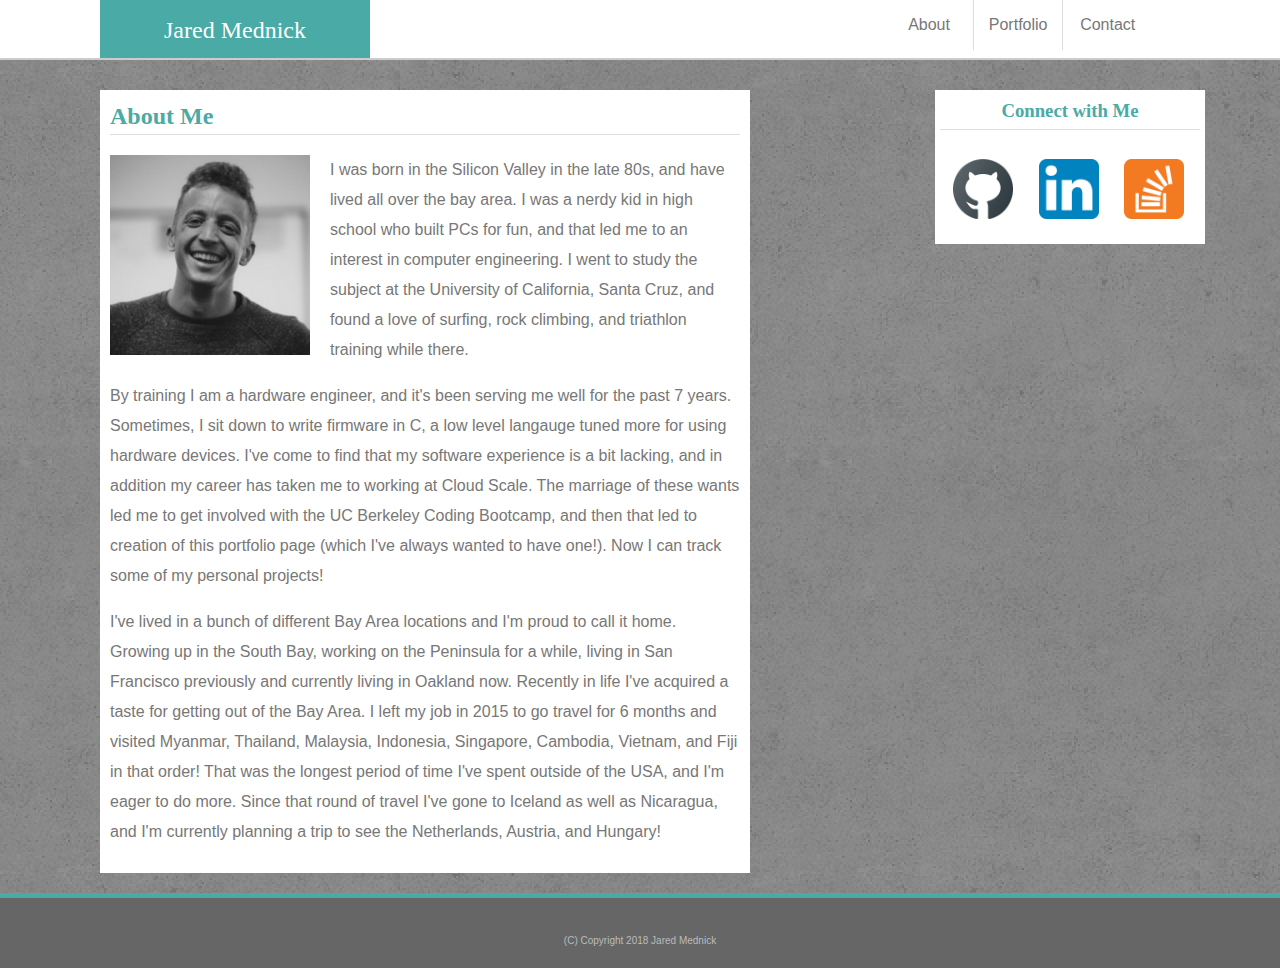
<file: index.html>
<!DOCTYPE html>
<html lang="en">
<head>
	<meta charset="UTF-8">
	<title>Jared's Bio Page</title>
	<link rel="stylesheet" type="text/css" href="assets/css/style.css">
</head>
<body>

	<div class="header-container">
		<header>Jared Mednick</header>
		<nav>
			<ul>
  				<li class="border">
  					<a href="index.html">About</a>
  				</li>
  				<li class="border">
  					<a href="portfolio.html">Portfolio</a>
  				</li>
  				<li>
  					<a href="contact.html">Contact</a>
  				</li>
  			</ul>
  		</nav>
	</div>


	<div class="main-container">
		<section id="main-bio">
			<h2>About Me</h2>

			<img id="my-image" src="assets/images/jared_large.png" alt="Jared Mednick">

			<p>I was born in the Silicon Valley in the late 80s, and have lived all over the bay area.  I was a nerdy kid in high school who built PCs for fun, and that led me to an interest in computer engineering.  I went to study the subject at the University of California, Santa Cruz, and found a love of surfing, rock climbing, and triathlon training while there.</p>

			<p>By training I am a hardware engineer, and it's been serving me well for the past 7 years.  Sometimes, I sit down to write firmware in C, a low level langauge tuned more for using hardware devices.  I've come to find that my software experience is a bit lacking, and in addition my career has taken me to working at Cloud Scale.  The marriage of these wants led me to get involved with the UC Berkeley Coding Bootcamp, and then that led to creation of this portfolio page (which I've always wanted to have one!).  Now I can track some of my personal projects!</p>

			<p>I've lived in a bunch of different Bay Area locations and I'm proud to call it home.  Growing up in the South Bay, working on the Peninsula for a while, living in San Francisco previously and currently living in Oakland now.  Recently in life I've acquired a taste for getting out of the Bay Area.  I left my job in 2015 to go travel for 6 months and visited Myanmar, Thailand, Malaysia, Indonesia, Singapore, Cambodia, Vietnam, and Fiji in that order!  That was the longest period of time I've spent outside of the USA, and I'm eager to do more.  Since that round of travel I've gone to Iceland as well as Nicaragua, and I'm currently planning a trip to see the Netherlands, Austria, and Hungary!</p>

		</section>
		<section id="social-links">
      		<h3>Connect with Me</h3>
      		<ul>
        		<li><a href="https://github.com/wodjafink"><img class="icon" src="assets/images/github_icon.png" alt="GitHub Profile"></a></li>
        		<li><a href="https://www.linkedin.com/in/jaredmednick"><img class="icon" src="assets/images/linkedin_icon.png" alt="LinkedIn Profile"></a></li>
        		<li><a href="https://stackoverflow.com/users/6111217/wodjafink"><img class="icon" src="assets/images/stack_overflow_icon.png" alt="StackOverflow Profile"></a></li>
      		</ul>
    	</section>
	</div>
	<footer>
		<p>(C) Copyright 2018 Jared Mednick</p>
	</footer>
</body>
</html>
</file>
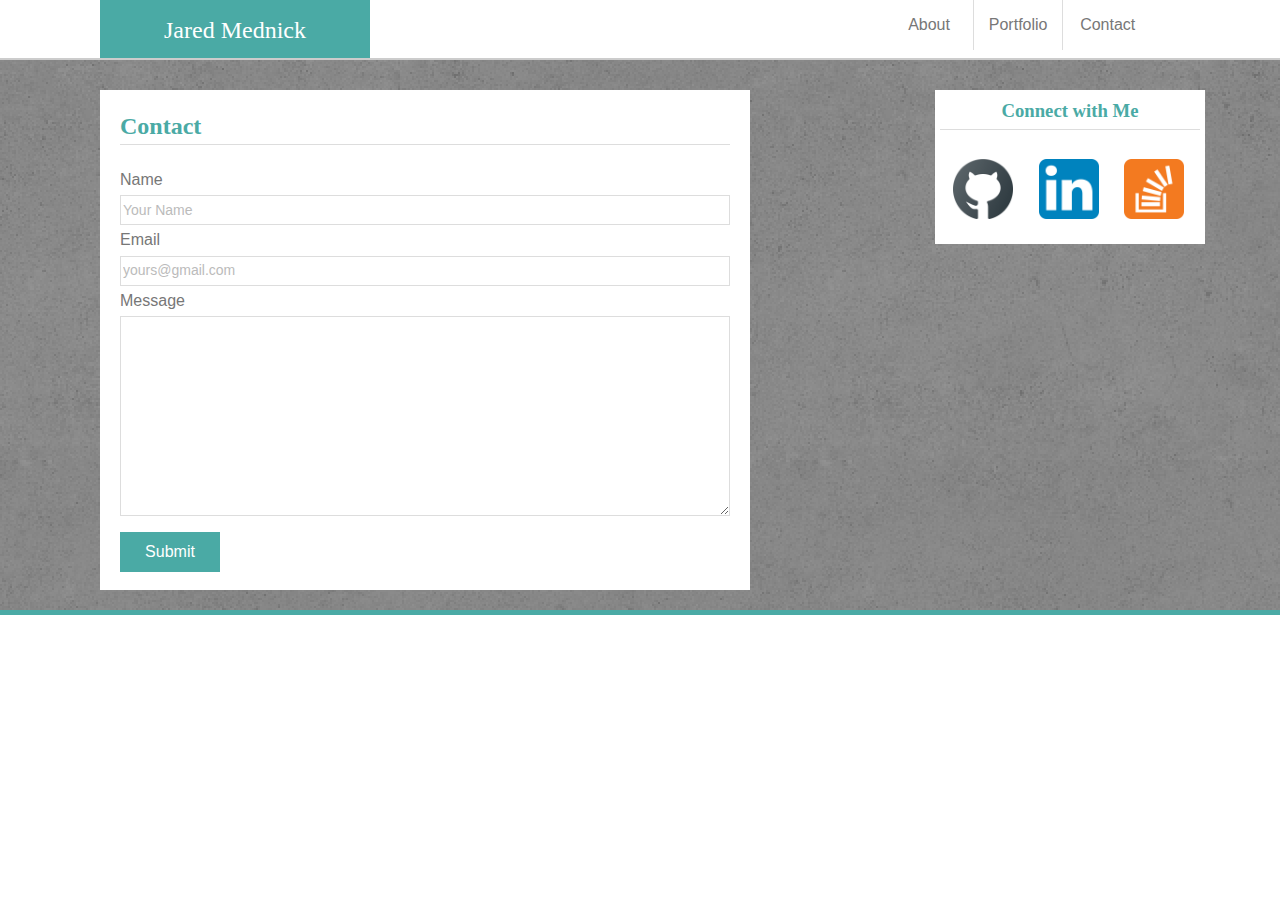
<file: contact.html>
<!DOCTYPE html>
<html lang="en">
<head>
	<meta charset="UTF-8">
	<title>Jared's Bio Page</title>
	<link rel="stylesheet" type="text/css" href="assets/css/style.css">
</head>
<body>

	<div class="header-container">
		<header>Jared Mednick</header>
		<nav>
			<ul>
  				<li class="border">
  					<a href="index.html">About</a>
  				</li>
  				<li class="border">
  					<a href="portfolio.html">Portfolio</a>
  				</li>
  				<li>
  					<a href="contact.html">Contact</a>
  				</li>
  			</ul>
  		</nav>
	</div>

	<div class="main-container">
		<section id="contact-me">
			<h2>Contact</h2>
				<form class="form">    
					Name<br>
					<input id="name" type="text" placeholder="Your Name"><br>
					Email<br>
					<input id="email" type="email" placeholder="yours@gmail.com"><br>
					Message<br>
					<textarea id="textfield"></textarea><br>

					<input class="button" type="submit" value="Submit">
				</form>
		</section>

		<section id="social-links">
      		<h3>Connect with Me</h3>
      		<ul>
        		<li><a href="https://github.com/wodjafink"><img class="icon" src="assets/images/github_icon.png" alt="GitHub Profile"></a></li>
        		<li><a href="https://www.linkedin.com/in/jaredmednick"><img class="icon" src="assets/images/linkedin_icon.png" alt="LinkedIn Profile"></a></li>
        		<li><a href="https://stackoverflow.com/users/6111217/wodjafink"><img class="icon" src="assets/images/stack_overflow_icon.png" alt="StackOverflow Profile"></a></li>
      		</ul>
    	</section>
	</div>

</body>
</file>
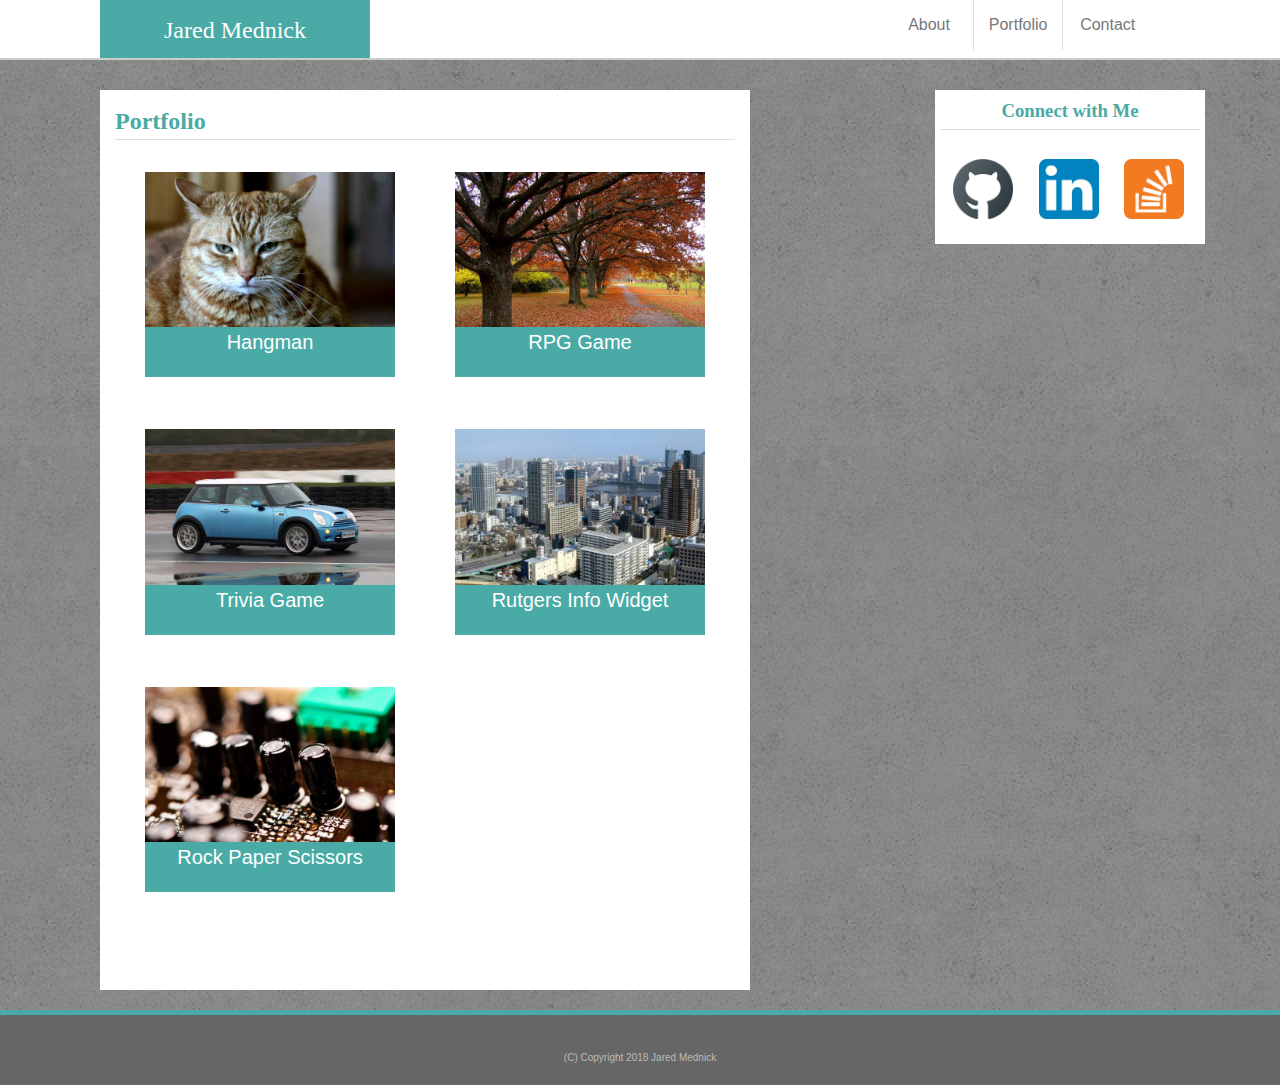
<file: portfolio.html>
<!DOCTYPE html>
<html lang="en">
<head>
	<meta charset="UTF-8">
	<title>Jared's Bio Page</title>
	<link rel="stylesheet" type="text/css" href="assets/css/style.css">
</head>
<body>

	<div class="header-container">
		<header>Jared Mednick</header>
		<nav>
			<ul>
  				<li class="border">
  					<a href="index.html">About</a>
  				</li>
  				<li class="border">
  					<a href="portfolio.html">Portfolio</a>
  				</li>
  				<li>
  					<a href="contact.html">Contact</a>
  				</li>
  			</ul>
  		</nav>
	</div>

	<div class="main-container">
		<section id="portfolio">
			<h2>Portfolio</h2>
			<ul>
				<li class="project-box">
					<div>
						<img class="project" src="assets/images/ph1.jpg" alt="Project 1">
						<span class="project-title">Hangman</span>
					</div>
				</li>
				<li class="project-box">
					<div>
						<img class="project" src="assets/images/ph2.jpg" alt="Project 2">
						<span class="project-title">RPG Game</span>
					</div>
				</li>
				<li class="project-box">
					<div>
						<img class="project" src="assets/images/ph3.jpg" alt="Project 3">
						<span class="project-title">Trivia Game</span>
					</div>
				</li>
				<li class="project-box">
					<div>
						<img class="project" src="assets/images/ph4.jpg" alt="Project 4">
						<span class="project-title">Rutgers Info Widget</span>
					</div>
				</li>
				<li class="project-box">
					<div>
						<img class="project" src="assets/images/ph5.jpg" alt="Project 5">
						<span class="project-title">Rock Paper Scissors</span>
					</div>
				</li>
			</ul>
		</section>

		<section id="social-links">
      		<h3>Connect with Me</h3>
      		<ul>
        		<li><a href="https://github.com/wodjafink"><img class="icon" src="assets/images/github_icon.png" alt="GitHub Profile"></a></li>
        		<li><a href="https://www.linkedin.com/in/jaredmednick"><img class="icon" src="assets/images/linkedin_icon.png" alt="LinkedIn Profile"></a></li>
        		<li><a href="https://stackoverflow.com/users/6111217/wodjafink"><img class="icon" src="assets/images/stack_overflow_icon.png" alt="StackOverflow Profile"></a></li>
      		</ul>
    	</section>
	</div>
	<footer>
		<p>(C) Copyright 2018 Jared Mednick</p>
	</footer>
</body>
</file>
<file: assets/css/style.css>
/* Jared Mednick
   UC Berkeley Coding Bootcamp

   Maybe the only time I'll be using CSS so directly, but I'm going to
   endeavour to keep it organized using this

   https://css-tricks.com/poll-results-how-do-you-order-your-css-properties/
  
  Positioning
  Box Model
  Color
  Text
  Other

 */

/* This makes sizing things way easier, still trying to understand what it does */
* {
  box-sizing: border-box;
}

/* Settings for HTML tags */
body {  
  margin: 0;

  color: #777777;

  line-height: 30px;
  font-family: 'Arial', 'Helvetica Neue', Helvetica, sans-serif;
  text-align: left;
}

header  {

  float: left;

  height: 100%;
  width: 270px;
  border-bottom: none;
  margin-left: 100px;
  margin-bottom: 0;
  padding-top: 15px;

  background-color: #4aaaa5;
  color: #ffffff;

  font-family: 'Georgia', Times, Times New Roman, serif;
  text-align: center;
  font-size: 1.5em;

}

h2,
h3  {
  margin-top: 1px;
  border-bottom:  1px solid #dddddd;
  padding-bottom: 3px;

  color: #4aaaa5;

  font-family: 'Georgia', Times, Times New Roman, serif;
}

nav {
  float: right;

  width: 270px;
  margin-right: 125px;

  text-align: center;
}

ul {
  margin: 0;
  padding: 0;

  list-style: none;
}

li {
  float: left;

  width: 33%;
  padding: 10px;
}

li.border {
  display: inline-block;
  border-right: 1px solid #dddddd;
  padding: 10px;

  vertical-align: middle;
}

li.border:after{
  height: 10px;
  width: 2px;
  top: 20px;
  bottom: 20px;
}

a {
  color: #777777;
  
  text-decoration: none;
}

section {
  float: left;
  
  background-color: #ffffff;
  color: #777777;
}

footer {
  bottom: 0;
  margin: 0 auto;
  margin-bottom: -2px;
  clear: both;

  padding: 18px;
  height: 70px;
  width: 100%;
  border-bottom: none;

  color: #bbbbbb;
  background-color: #666666;

  text-align: center;
  vertical-align: middle;
  font-size: 10px;
}

textarea,
input {
  width: 100%;
  border-style: solid;
  border-width: thin;

  color: #bbbbbb;
  border-color: #dddddd;
}

textarea
{
  height: 200px;
}

input {
  height: 30px;
}

/* 
 Getting the placeholder text to look nice is a bit complicated, requires a
 pseudo-element.  See
 https://developer.mozilla.org/en-US/docs/Web/CSS/::-webkit-input-placeholder
*/
input::-webkit-input-placeholder {
  font-size: 14px;
  color: #bbbbbb;
}

/* Unique IDs for some of the different sections */
.header-container {
  border-bottom: 2px solid #cccccc;

  background-color: #ffffff;

  height: 60px;
}

.main-container {
  clear: both;
  overflow: auto;

  border-bottom: 5px solid #4aaaa5;
  margin: 0 auto;
  width: 100%px;

  background-image: url("../images/mochaGrunge_@2X.png");
}

.icon {
  width: 60px;
  height: auto;
}

.project-box {
  width: 270px;
  height: 100%;
  margin: 0px 20px 0px 20px;
}

.project {
  float: left;
  position: relative;
  top:  2px;
  width: 100%;
}

.project-title {
  display: table-cell;
  float: left;
  position: relative;
  top: -30px;
  width: 100%;
  height: 50px;
  background-color: #4aaaa5;
  color: #ffffff;
  text-align: center;
  font-size: 20px;
  vertical-align: bottom;
}

.button {
  position: relative;

  width: 100px;
  height: 40px;
  border: none;
  top: 6px;

  background-color: #4aaaa5;
  color: #ffffff;

  font-size: 16px;
}

/* Classes applied to some of the objects */

#social-links {
  float: right;

  padding: 5px;
  width: 270px;
  top: 30px;
  margin-right: 75px;
  margin-top: 30px;

  text-align: center;
}

#portfolio,
#contact-me,
#main-bio {
  position: relative;

  width: 650px;
  top: 30px;
  margin-left: 100px;
  margin-bottom: 50px;
  height: auto;
  padding: 10px;

  text-align: left;
}

#my-image {
  clear: both;
  float: left;

  margin-right: 20px;
  width: 200px;
  height: 200px;
}

#contact-me {
  padding: 20px;
  height: 500px;
}

#portfolio {
  padding: 15px;
  height: 900px;
}
</file>
